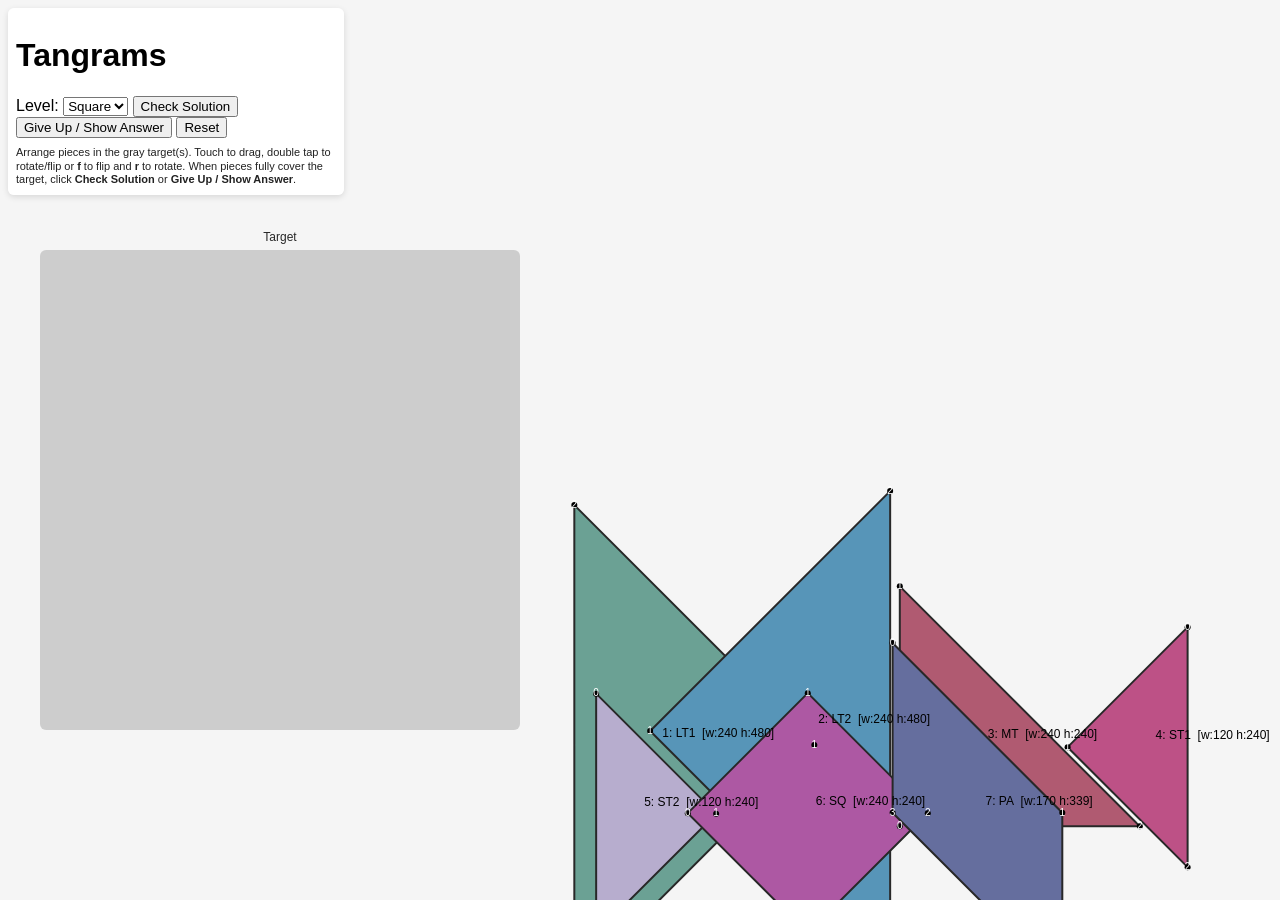
<file: index.html>
<!DOCTYPE html>
<html lang="en">
  <head>
    <meta charset="utf-8" />
    <meta name="viewport" content="width=device-width, initial-scale=1.0">

    <title>Tangrams</title>

    <link rel="stylesheet" type="text/css" href="style.css">

    <script src="libraries/p5.min.js"></script>
    <script src="libraries/p5.sound.min.js"></script>
  </head>

  <body>
    <div id="controls" style="position:fixed;top:8px;left:8px;z-index:999;background:rgba(255,255,255,0.95);padding:8px;border-radius:6px;box-shadow:0 2px 6px rgba(0,0,0,0.12);max-width:320px;">
      <h1>Tangrams</h1>
      <label for="levelSelect">Level:</label>
      <select id="levelSelect"></select>
      <button id="checkBtn">Check Solution</button>
      <button id="showAnswerBtn">Give Up / Show Answer</button>
      <button id="resetBtn">Reset</button>
      <div id="directions" style="margin-top:8px;font-size:11px;color:#222;line-height:1.25;">
        Arrange pieces in the gray target(s). Touch to drag, double tap to rotate/flip or <strong>f</strong>
        to flip and <strong>r</strong> to rotate. When pieces fully
        cover the target, click <strong>Check Solution</strong> or <strong>Give Up / Show Answer</strong>.
      </div>
    </div>
    <script src="sketch.js"></script>
  </body>
</html>
</file>
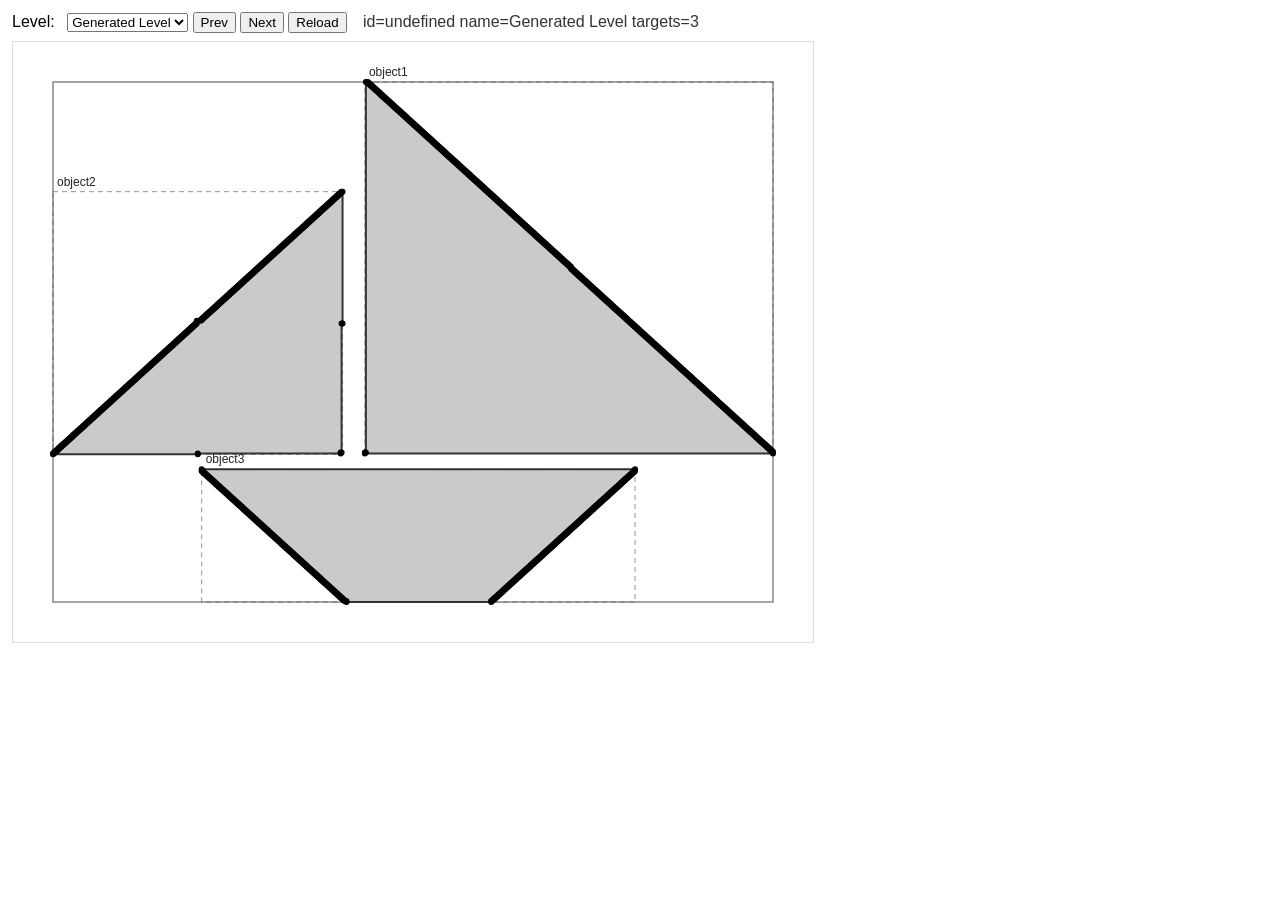
<file: level.html>
<!doctype html>
<html>
  <head>
    <meta charset="utf-8">
    <meta name="viewport" content="width=device-width,initial-scale=1">
    <title>Level Debug - outlines</title>
    <style>
      body { font-family: Arial, sans-serif; margin: 12px; }
      #controls { margin-bottom: 8px; }
      canvas { border: 1px solid #ddd; background: #fff; display:block; }
      label { margin-right: 8px; }
    </style>
  </head>
  <body>
    <div id="controls">
      <label for="levelSelect">Level:</label>
      <select id="levelSelect"></select>
      <button id="prevBtn">Prev</button>
      <button id="nextBtn">Next</button>
      <button id="reloadBtn">Reload</button>
      <span id="info" style="margin-left:12px;color:#333"></span>
    </div>
    <canvas id="cv" width="800" height="600"></canvas>
    <script src="level.js"></script>
  </body>
</html>
</file>
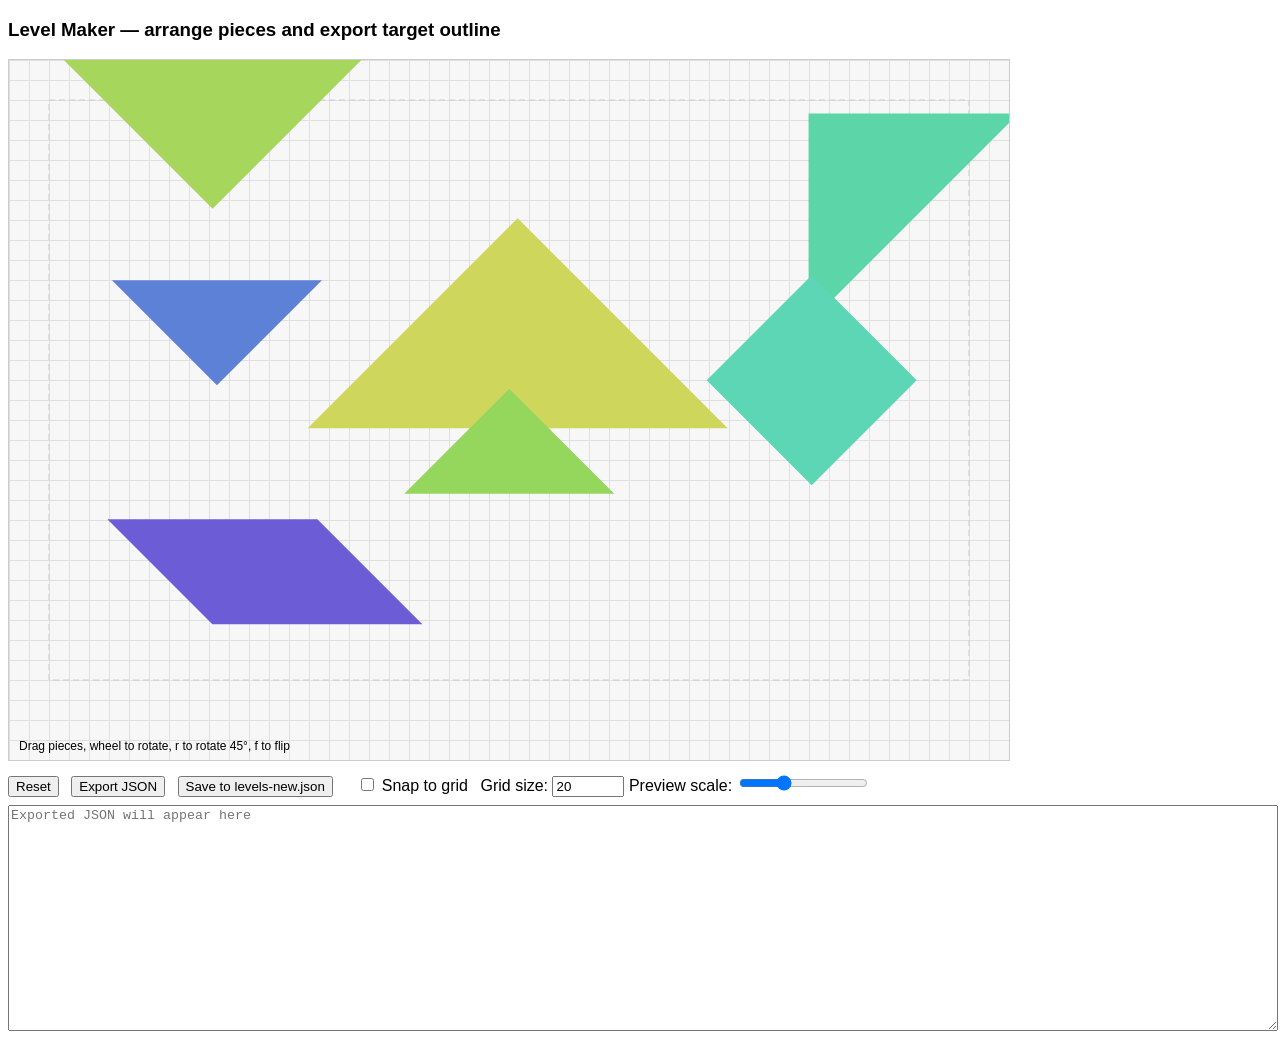
<file: level_maker.html>
<!doctype html>
<html>
<head>
  <meta charset="utf-8">
  <title>Level Maker</title>
  <style>
    body { font-family: Arial, sans-serif; margin: 8px; }
    #canvas { border: 1px solid #ccc; cursor: crosshair; }
    #controls { margin-top: 8px; }
    button { margin-right: 8px; }
    textarea { width: 100%; height: 220px; margin-top:8px; }
  </style>
</head>
<body>
  <h3>Level Maker — arrange pieces and export target outline</h3>
  <canvas id="canvas" width="1000" height="700"></canvas>
  <div id="controls">
    <button id="resetBtn">Reset</button>
    <button id="exportBtn">Export JSON</button>
    <button id="saveBtn">Save to levels-new.json</button>
    <label style="margin-left:12px"><input id="snapChk" type="checkbox"> Snap to grid</label>
    <label style="margin-left:8px">Grid size: <input id="gridSize" type="number" min="4" max="200" value="20" style="width:64px"></label>
    <label>Preview scale: <input id="scaleRange" type="range" min="0.5" max="2" step="0.1" value="1"></label>
  </div>
  <textarea id="out" placeholder="Exported JSON will appear here"></textarea>

<script>
// Simple level maker: drag/rotate pieces and export a silhouette-style outline JSON
const canvas = document.getElementById('canvas');
const ctx = canvas.getContext('2d');
const out = document.getElementById('out');
const resetBtn = document.getElementById('resetBtn');
const exportBtn = document.getElementById('exportBtn');
const scaleRange = document.getElementById('scaleRange');

let scale = parseFloat(scaleRange.value);
let snapEnabled = false;
let gridSize = parseInt(document.getElementById('gridSize').value, 10) || 20;
const snapChk = document.getElementById('snapChk');
snapChk.onchange = () => { snapEnabled = snapChk.checked; };
document.getElementById('gridSize').oninput = (e) => { gridSize = parseInt(e.target.value,10) || 20; draw(); };
scaleRange.oninput = () => { scale = parseFloat(scaleRange.value); draw(); };

// unit piece definitions (normalized inside 0..1 square) similar to game
const u = (x,y) => [x,y];
const unitPolys = [
  { name: 'LT1', verts: [u(0,0), u(0.5,0.5), u(1,0)] },
  { name: 'LT2', verts: [u(0,1), u(0.5,0.5), u(1,1)] },
  { name: 'MT', verts: [u(0.5,0.25), u(1.0,0.25), u(0.5,0.75)] },
  { name: 'ST1', verts: [u(0.25,0.25), u(0.5,0.5), u(0.75,0.25)] },
  { name: 'ST2', verts: [u(0.25,0.75), u(0.5,0.5), u(0.75,0.75)] },
  { name: 'SQ', verts: [u(0.5,0.25), u(0.75,0.5), u(0.5,0.75), u(0.25,0.5)] },
  // Parallelogram (PA) — build to match sizes used in sketch.js
  (() => {
    const desiredWNorm = 0.5;
    const desiredHNorm = 0.25;
    let bNorm = Math.min(0.9, desiredWNorm);
    let hNorm = Math.min(0.9, desiredHNorm);
    const shear = hNorm; // choose shear so left corner approximates 45°
    const paCx = 0.65;
    const paCy = 0.5;
    const minCx = bNorm / 2;
    const maxCx = Math.max(minCx, 1 - bNorm / 2 - shear);
    const cx = Math.max(minCx, Math.min(paCx, maxCx));
    const cy = Math.max(paCy, Math.min(paCy, 1));
    const tlx = cx - bNorm / 2;
    const trx = cx + bNorm / 2;
    const tly = cy - hNorm / 2;
    const bry = cy + hNorm / 2;
    const verts = [u(tlx, tly), u(trx, tly), u(trx + shear, bry), u(tlx + shear, bry)];
    return { name: 'PA', verts };
  })()
];

// piece instances (pixel-space verts will be computed)
const pieces = [];
function computeGameBaseSize() {
  return Math.min(480, Math.floor(Math.min(canvas.width, canvas.height) * 0.6));
}
let basePiecePx = computeGameBaseSize(); // match game's baseSize computation

function setupPieces() {
  pieces.length = 0;
  // position pieces inside the dashed guide rectangle shown on the canvas
  const guideX = 40;
  const guideY = 40;
  const guideW = canvas.width - 80;
  const guideH = canvas.height - 120;
  const padding = 20;
  const startX = guideX + padding;
  const startY = guideY + padding;
  let i = 0;
  // recompute base size in case canvas or preview scale changed
  basePiecePx = computeGameBaseSize();
  for (let poly of unitPolys) {
    const w = basePiecePx * scale;
    const h = basePiecePx * scale;
    // build pixel verts centered
    const abs = poly.verts.map(v => [ (v[0]-0.5) * w, (v[1]-0.5) * h ]);
    // layout inside guide rect using responsive columns/rows
    const num = unitPolys.length;
    const availableW = Math.max(100, guideW - padding * 2);
    const maxCols = 3;
    const cols = Math.min(maxCols, Math.max(1, Math.floor(availableW / 220)));
    const col = i % cols;
    const row = Math.floor(i / cols);
    const rows = Math.ceil(num / cols);
    const spacingX = availableW / cols;
    const availableH = Math.max(100, guideH - padding * 2);
    const spacingY = Math.min(180, availableH / Math.max(1, rows));
    const px = startX + col * spacingX + spacingX / 2 + (Math.random()*20 - 10);
    const py = startY + row * spacingY + spacingY / 2 + (Math.random()*20 - 10);
    pieces.push({ name: poly.name, verts: abs, x: px, y: py, angle: 0, flipped: false, color: randomColor() });
    i++;
  }
}

function randomColor() { return `hsl(${Math.floor(Math.random()*360)},60%,60%)`; }

let drag = null; let dragOffset = [0,0];
canvas.addEventListener('mousedown', e => {
  const p = canvasToLocal(e);
  for (let i = pieces.length-1; i >=0; i--) {
    const piece = pieces[i];
    if (pointInPiece(p.x, p.y, piece)) { drag = piece; dragOffset = [p.x - piece.x, p.y - piece.y]; pieces.splice(i,1); pieces.push(drag); draw(); return; }
  }
});
canvas.addEventListener('mousemove', e => {
  if (!drag) return;
  const p = canvasToLocal(e);
  let nx = p.x - dragOffset[0];
  let ny = p.y - dragOffset[1];
  if (snapEnabled) {
    nx = Math.round(nx / gridSize) * gridSize;
    ny = Math.round(ny / gridSize) * gridSize;
  }
  drag.x = nx; drag.y = ny;
  draw();
});
canvas.addEventListener('mouseup', e => { drag = null; });
canvas.addEventListener('wheel', e => { e.preventDefault(); // rotate selected
  if (!drag) return; drag.angle = (drag.angle + (e.deltaY>0?5:-5))%360; draw();
});
window.addEventListener('keydown', e => { if (e.key === 'r' && pieces.length>0) { const s = pieces[pieces.length-1]; s.angle = (s.angle+45)%360; draw(); } if (e.key==='f') { const s = pieces[pieces.length-1]; if (s) s.flipped = !s.flipped; draw(); }});

function canvasToLocal(e) { const rect = canvas.getBoundingClientRect(); return { x: (e.clientX - rect.left), y: (e.clientY - rect.top) }; }

function pointInPiece(px, py, piece) {
  // transform to piece local coords
  const cosA = Math.cos(piece.angle * Math.PI/180);
  const sinA = Math.sin(piece.angle * Math.PI/180);
  const dx = px - piece.x;
  const dy = py - piece.y;
  const rx = dx * cosA + dy * sinA;
  const ry = -dx * sinA + dy * cosA;
  // ray-cast
  let inside = false;
  const verts = piece.verts.map(v => [ piece.flipped ? -v[0] : v[0], v[1] ]);
  for (let i = 0, j = verts.length-1; i < verts.length; j=i++) {
    const xi = verts[i][0], yi = verts[i][1];
    const xj = verts[j][0], yj = verts[j][1];
    const intersect = ((yi>ry)!=(yj>ry)) && (rx < (xj-xi)*(ry-yi)/(yj-yi)+xi);
    if (intersect) inside = !inside;
  }
  return inside;
}

function drawPieceTo(ctx2, piece) {
  ctx2.save();
  ctx2.translate(piece.x, piece.y);
  ctx2.rotate(piece.angle * Math.PI/180);
  ctx2.fillStyle = piece.color;
  ctx2.beginPath();
  const verts = piece.verts.map(v => [ piece.flipped ? -v[0] : v[0], v[1] ]);
  for (let i=0;i<verts.length;i++) { const v=verts[i]; if (i===0) ctx2.moveTo(v[0], v[1]); else ctx2.lineTo(v[0], v[1]); }
  ctx2.closePath(); ctx2.fill();
  ctx2.restore();
}

function draw() {
  ctx.clearRect(0,0,canvas.width,canvas.height);
  // background
  ctx.fillStyle = '#f7f7f7'; ctx.fillRect(0,0,canvas.width,canvas.height);
  // grid
  drawGrid();
  // draw guide target area
  ctx.save(); ctx.strokeStyle='#ccc'; ctx.setLineDash([6,4]); ctx.strokeRect(40,40,canvas.width-80,canvas.height-120); ctx.restore();
  // draw pieces
  for (let p of pieces) drawPieceTo(ctx, p);
  // draw labels
  ctx.fillStyle='#000'; ctx.font='12px Arial'; ctx.fillText('Drag pieces, wheel to rotate, r to rotate 45°, f to flip', 10, canvas.height-10);
}

function drawGrid() {
  const gs = Math.max(4, Math.floor(gridSize));
  ctx.save();
  ctx.strokeStyle = '#e0e0e0'; ctx.lineWidth = 1;
  for (let x = 0; x <= canvas.width; x += gs) { ctx.beginPath(); ctx.moveTo(x+0.5,0); ctx.lineTo(x+0.5,canvas.height); ctx.stroke(); }
  for (let y = 0; y <= canvas.height; y += gs) { ctx.beginPath(); ctx.moveTo(0,y+0.5); ctx.lineTo(canvas.width,y+0.5); ctx.stroke(); }
  ctx.restore();
}

resetBtn.onclick = () => { scale = parseFloat(scaleRange.value); setupPieces(); draw(); };

exportBtn.onclick = async () => {
  const json = exportSilhouetteJSON();
  const txt = JSON.stringify(json, null, 2);
  out.value = txt;
  try {
    await navigator.clipboard.writeText(txt);
    alert('Export JSON copied to clipboard (also shown in text area).');
  } catch (err) {
    alert('Exported JSON placed in text area. Copy to clipboard manually if needed.');
  }
};
const saveBtn = document.getElementById('saveBtn');
saveBtn.onclick = () => {
  const json = exportSilhouetteJSON();
  out.value = JSON.stringify(json, null, 2);
  alert('Export JSON is in the text area; no file written.');
};

function exportSilhouetteJSON() {
  // rasterize current pieces to offscreen canvas at same size
  const w = canvas.width; const h = canvas.height;
  const oc = document.createElement('canvas'); oc.width = w; oc.height = h; const octx = oc.getContext('2d');
  octx.fillStyle = 'black'; octx.fillRect(0,0,w,h);
  // draw pieces in white
  for (let p of pieces) { octx.fillStyle = 'white'; drawPieceTo(octx, p); }
  const im = octx.getImageData(0,0,w,h).data;
  // build binary mask and find row extents
  const mask = new Uint8Array(w*h);
  let minX=w, minY=h, maxX=0, maxY=0; let any=false;
  for (let y=0;y<h;y++) for (let x=0;x<w;x++) {
    const i = (y*w + x)*4;
    const a = im[i]; // since white on black, sample red channel
    const filled = a>10;
    mask[y*w+x] = filled?1:0;
    if (filled) { any=true; if (x<minX) minX=x; if (x>maxX) maxX=x; if (y<minY) minY=y; if (y>maxY) maxY=y; }
  }
  if (!any) return { error: 'No shapes drawn' };
  // identify connected components (flood fill) and extract a contour for each
  const labels = new Int32Array(w*h);
  let labelId = 0;
  const comps = {};
  for (let y=minY;y<=maxY;y++) {
    for (let x=minX;x<=maxX;x++) {
      const idx = y*w + x;
      if (mask[idx] && labels[idx] === 0) {
        labelId++;
        // flood fill stack
        const stack = [idx];
        labels[idx] = labelId;
        comps[labelId] = { minX:x, maxX:x, minY:y, maxY:y };
        while (stack.length) {
          const cur = stack.pop();
          const cy = Math.floor(cur / w);
          const cx = cur - cy * w;
          // 4-neighbors
          const neighbors = [ [cx-1,cy], [cx+1,cy], [cx,cy-1], [cx,cy+1] ];
          for (let nb of neighbors) {
            const nx = nb[0], ny = nb[1];
            if (nx < minX || nx > maxX || ny < minY || ny > maxY) continue;
            const nidx = ny*w + nx;
            if (mask[nidx] && labels[nidx] === 0) {
              labels[nidx] = labelId; stack.push(nidx);
              const c = comps[labelId];
              if (nx < c.minX) c.minX = nx; if (nx > c.maxX) c.maxX = nx;
              if (ny < c.minY) c.minY = ny; if (ny > c.maxY) c.maxY = ny;
            }
          }
        }
      }
    }
  }

  function hasLabel(px, py, lbl) {
    if (px < 0 || px >= w || py < 0 || py >= h) return false;
    return labels[py * w + px] === lbl;
  }

  function pointKey(x, y) {
    return `${x},${y}`;
  }

  function parsePointKey(key) {
    const parts = key.split(',');
    return [parseInt(parts[0], 10), parseInt(parts[1], 10)];
  }

  function polygonArea(points) {
    if (!points || points.length < 3) return 0;
    let area = 0;
    for (let index = 0; index < points.length; index++) {
      const current = points[index];
      const next = points[(index + 1) % points.length];
      area += current[0] * next[1] - next[0] * current[1];
    }
    return area / 2;
  }

  function simplifyContour(points) {
    if (!points || points.length < 4) return points ? points.slice() : [];
    const unique = [];
    for (let point of points) {
      const previous = unique[unique.length - 1];
      if (!previous || previous[0] !== point[0] || previous[1] !== point[1]) unique.push(point);
    }
    if (unique.length > 1) {
      const first = unique[0];
      const last = unique[unique.length - 1];
      if (first[0] === last[0] && first[1] === last[1]) unique.pop();
    }
    if (unique.length < 3) return unique;

    let changed = true;
    while (changed && unique.length >= 3) {
      changed = false;
      for (let index = 0; index < unique.length; index++) {
        const prev = unique[(index - 1 + unique.length) % unique.length];
        const current = unique[index];
        const next = unique[(index + 1) % unique.length];
        const dx1 = current[0] - prev[0];
        const dy1 = current[1] - prev[1];
        const dx2 = next[0] - current[0];
        const dy2 = next[1] - current[1];
        if (dx1 * dy2 === dy1 * dx2) {
          unique.splice(index, 1);
          changed = true;
          break;
        }
      }
    }

    return unique;
  }

  function extractContourForLabel(lbl, comp) {
    const outgoing = new Map();
    const allEdges = new Set();

    function addEdge(x1, y1, x2, y2) {
      const startKey = pointKey(x1, y1);
      const endKey = pointKey(x2, y2);
      const edgeKey = `${startKey}->${endKey}`;
      if (allEdges.has(edgeKey)) return;
      allEdges.add(edgeKey);
      if (!outgoing.has(startKey)) outgoing.set(startKey, []);
      outgoing.get(startKey).push(endKey);
    }

    for (let y = comp.minY; y <= comp.maxY; y++) {
      for (let x = comp.minX; x <= comp.maxX; x++) {
        if (!hasLabel(x, y, lbl)) continue;
        if (!hasLabel(x, y - 1, lbl)) addEdge(x, y, x + 1, y);
        if (!hasLabel(x + 1, y, lbl)) addEdge(x + 1, y, x + 1, y + 1);
        if (!hasLabel(x, y + 1, lbl)) addEdge(x + 1, y + 1, x, y + 1);
        if (!hasLabel(x - 1, y, lbl)) addEdge(x, y + 1, x, y);
      }
    }

    const usedEdges = new Set();
    const loops = [];
    for (let [startKey, ends] of outgoing.entries()) {
      for (let endKey of ends) {
        const initialEdge = `${startKey}->${endKey}`;
        if (usedEdges.has(initialEdge)) continue;
        const loop = [];
        let currentStart = startKey;
        let currentEnd = endKey;
        let guard = 0;
        while (guard < allEdges.size + 5) {
          guard++;
          usedEdges.add(`${currentStart}->${currentEnd}`);
          loop.push(parsePointKey(currentStart));
          currentStart = currentEnd;
          if (currentStart === startKey) break;
          const nextEnds = outgoing.get(currentStart) || [];
          let nextEnd = null;
          for (let candidate of nextEnds) {
            const candidateEdge = `${currentStart}->${candidate}`;
            if (!usedEdges.has(candidateEdge)) {
              nextEnd = candidate;
              break;
            }
          }
          if (!nextEnd) break;
          currentEnd = nextEnd;
        }
        if (loop.length >= 3) loops.push(loop);
      }
    }

    if (!loops.length) return [];
    loops.sort((left, right) => Math.abs(polygonArea(right)) - Math.abs(polygonArea(left)));
    return simplifyContour(loops[0]);
  }

  const targets = [];
  // global bbox across components
  let gMinX = Infinity, gMinY = Infinity, gMaxX = -Infinity, gMaxY = -Infinity;
  for (let lid = 1; lid <= labelId; lid++) {
    const comp = comps[lid];
    if (!comp) continue;
    gMinX = Math.min(gMinX, comp.minX); gMinY = Math.min(gMinY, comp.minY);
    gMaxX = Math.max(gMaxX, comp.maxX); gMaxY = Math.max(gMaxY, comp.maxY);
  }
  if (!isFinite(gMinX)) return { error: 'No components found' };

  const gBw = Math.max(1, gMaxX - gMinX + 1);
  const gBh = Math.max(1, gMaxY - gMinY + 1);

  for (let lid = 1; lid <= labelId; lid++) {
    const comp = comps[lid];
    if (!comp) continue;
    const cMinX = comp.minX, cMinY = comp.minY, cMaxX = comp.maxX, cMaxY = comp.maxY;
    const contour = extractContourForLabel(lid, comp);
    if (contour.length < 3) continue;
    const cbw = Math.max(1, cMaxX - cMinX + 1);
    const cbh = Math.max(1, cMaxY - cMinY + 1);
    const outline = contour.map(pt => [
      parseFloat(((pt[0] - cMinX) / cbw).toFixed(6)),
      parseFloat(((pt[1] - cMinY) / cbh).toFixed(6))
    ]);
    targets.push({
      name: `object${lid}`,
      bbox: [
        parseFloat(((cMinX - gMinX) / gBw).toFixed(6)),
        parseFloat(((cMinY - gMinY) / gBh).toFixed(6)),
        parseFloat((cbw / gBw).toFixed(6)),
        parseFloat((cbh / gBh).toFixed(6))
      ],
      outline
    });
  }

  // build pieces list: assign each piece to the component it sits in (if any)
  // and export tx/ty normalized inside that component's bbox. If a piece
  // does not fall inside any component, fall back to global-normalized coords.
  const piecesOut = pieces.map(p => {
    const xi = Math.round(p.x);
    const yi = Math.round(p.y);
    let assignedLabel = 0;
    if (xi >= 0 && xi < w && yi >= 0 && yi < h) assignedLabel = labels[yi * w + xi] || 0;
    if (assignedLabel > 0 && comps[assignedLabel]) {
      const comp = comps[assignedLabel];
      const cbw = Math.max(1, comp.maxX - comp.minX + 1);
      const cbh = Math.max(1, comp.maxY - comp.minY + 1);
      const txLocal = (p.x - comp.minX) / cbw;
      const tyLocal = (p.y - comp.minY) / cbh;
      return {
        name: p.name,
        target: `object${assignedLabel}`,
        tx: parseFloat(txLocal.toFixed(4)),
        ty: parseFloat(tyLocal.toFixed(4)),
        angle: Math.round(p.angle),
        flipped: !!p.flipped
      };
    } else {
      // fallback: global-normalized
      const tx = (p.x - gMinX) / gBw;
      const ty = (p.y - gMinY) / gBh;
      return { name: p.name, tx: parseFloat(tx.toFixed(4)), ty: parseFloat(ty.toFixed(4)), angle: Math.round(p.angle), flipped: !!p.flipped };
    }
  });

  // compute game-aligned scale so that target size in game pixels equals maker global bbox size
  const baseSize = computeGameBaseSize();
  const sizePixel = Math.max(gBw, gBh, 1);
  const targetScale = sizePixel / baseSize;

  // top-level bbox inside game target area (normalized relative to final size)
  const bboxW = parseFloat((gBw / sizePixel).toFixed(6));
  const bboxH = parseFloat((gBh / sizePixel).toFixed(6));
  const bboxX = 0.0; const bboxY = 0.0;

  const level = {
    name: 'Generated Level',
    target: {
      type: 'outline',
      bbox: [bboxX, bboxY, bboxW, bboxH],
      targets: targets,
      scale: parseFloat(targetScale.toFixed(6)),
      useBasePieceScale: true
    },
    pieces: piecesOut
  };

  // return wrapped structure compatible with viewer/merge scripts
  return { levels: [ level ] };
}

function downloadJSON(obj, filename) {
  const blob = new Blob([JSON.stringify(obj, null, 2)], {type:'application/json'});
  const url = URL.createObjectURL(blob);
  const a = document.createElement('a'); a.href = url; a.download = filename; document.body.appendChild(a); a.click(); a.remove(); URL.revokeObjectURL(url);
}

// init
setupPieces(); draw();
</script>
</body>
</html>
</file>
<file: style.css>
html, body {
  margin: 0;
  padding: 0;
}

canvas {
  display: block;
  touch-action: none; /* allow custom touch gestures */
}

/* Controls panel responsive layout */
#controls {
  font-family: Arial, sans-serif;
}

@media (max-width: 600px) {
  #controls {
    left: 8px;
    right: 8px;
    top: 8px;
    padding: 10px;
    display: flex;
    flex-wrap: wrap;
    gap: 6px;
    align-items: center;
  }
  #controls select, #controls button { flex: 1 1 auto; }
  #directions { width: 100%; font-size: 13px; }
}
</file>
